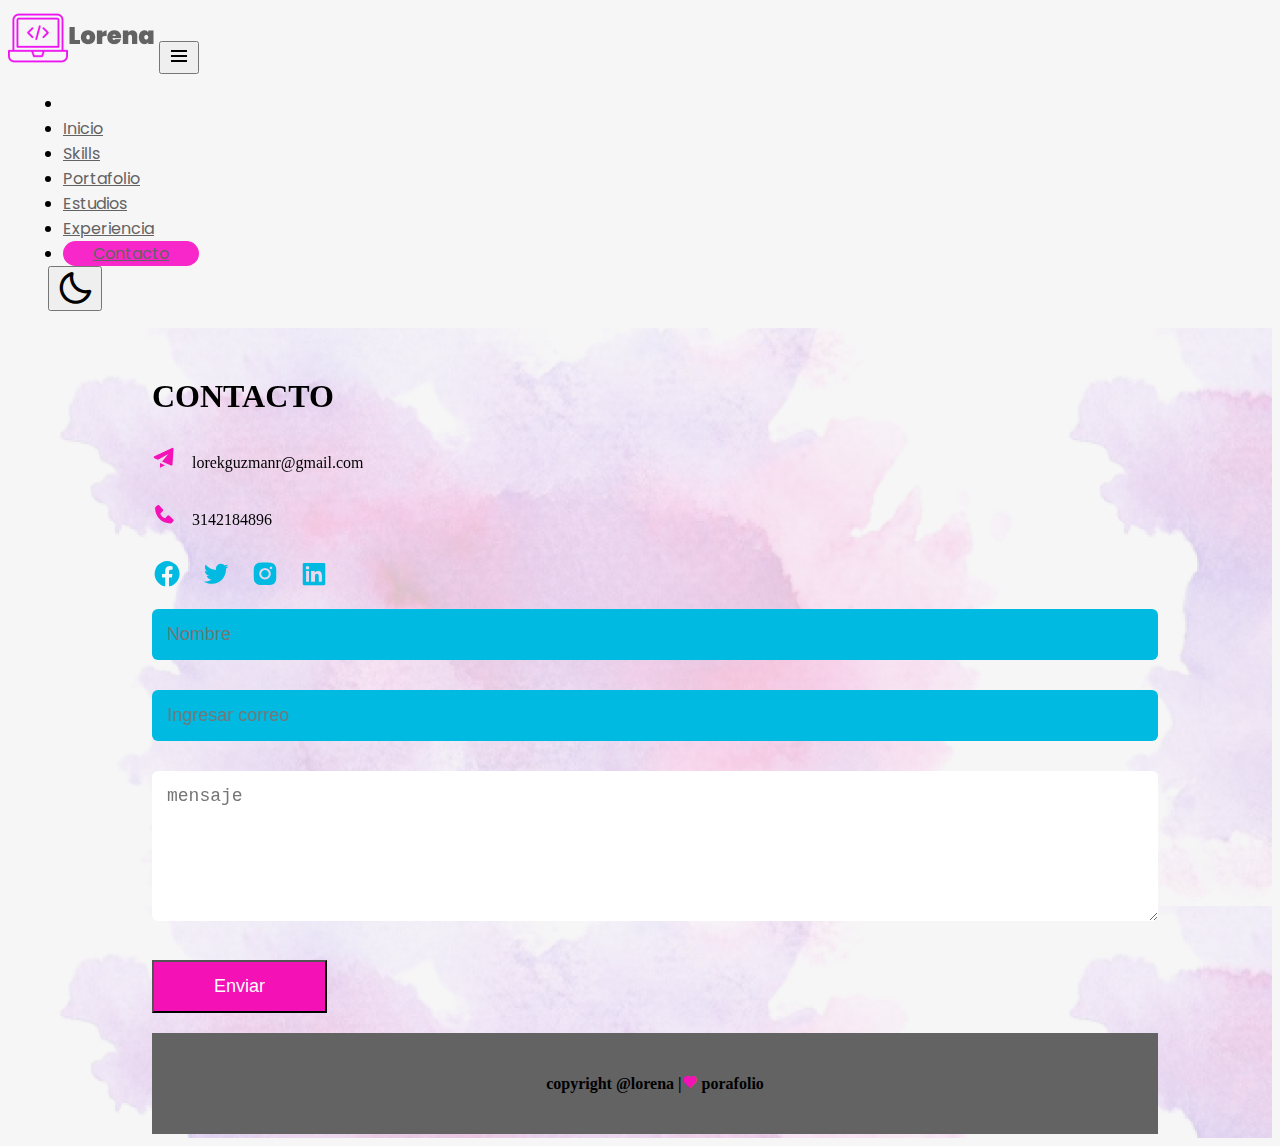
<file: contacto.html>
<!DOCTYPE html>
<html lang="es">
<head>
    <meta charset="UTF-8">
    <meta http-equiv="X-UA-Compatible" content="IE=edge">
    <meta name="viewport" content="width=device-width, initial-scale=1.0">
    <title>Lorena Katherine Guzman Ramirez / Portafolio Web</title>
    <link href="https://cdn.jsdelivr.net/npm/bootstrap@5.3.0-alpha1/dist/css/bootstrap.min.css" rel="stylesheet" integrity="sha384-GLhlTQ8iRABdZLl6O3oVMWSktQOp6b7In1Zl3/Jr59b6EGGoI1aFkw7cmDA6j6gD" crossorigin="anonymous">
    <link href='https://unpkg.com/boxicons@2.1.4/css/boxicons.min.css' rel='stylesheet'>


    <!-- michal -->

    <link href="https://unpkg.com/aos@2.3.1/dist/aos.css" rel="stylesheet">

    <link rel="stylesheet" href="css/contacto.css">
    <link rel="stylesheet" href="css/contacto1S.css">
   

</head>
<body id="body">

    <!-- Cabecera del sitio-->
    <header>
        <nav class="navbar navbar-expand-lg bg-portafolio ">
            <div class="container">
              <a class="navbar-brand" href="#"><img src="img/logo.png" alt=""></a>
              <button class="navbar-toggler" type="button" data-bs-toggle="collapse" data-bs-target="#navbarNav" aria-controls="navbarNav" aria-expanded="false" aria-label="Toggle navigation">
                <!--<span class="navbar-toggler-icon"></span>-->
                <img src="img/bx-menu.svg" alt="">
              </button>
              <div class="collapse navbar-collapse justify-content-end" id="navbarNav">
                <ul class="navbar-nav ">
                  <li class="nav-item">
                    <a class="nav-link active" aria-current="page" href="#"></a>
                  </li>
                  <li class="nav-item inicio">
                    <a class="nav-link" href="index.html">Inicio</a>
                  </li>
                  <li class="nav-item">
                    <a class="nav-link" href="skills.html">Skills</a>
                  </li>
                  <li class="nav-item">
                    <a class="nav-link" href="portafolio.html">Portafolio</a>
                  </li>
                  <li class="nav-it">
                    <a class="nav-link" href="estudios.html">Estudios</a>
                  </li>
                  <li class="nav-item">
                    <a class="nav-link" href="experiencia.html">Experiencia</a>
                  </li>
                  <li class="nav-item contacto">
                    <a class="nav-link" href="contacto.html">Contacto</a>
                 
                  </li>
                  <button onclick="dark()" id="btn"><div class="bx bx-moon" id="darkMode-icon"></div></button>
                  </li>
                </ul>
              </div>
            </div>
          </nav>
        </header>
        <main>
          <section class="container" >
            <div class="row">
              <div class="col-lg-6 contact-left" data-aos="fade-right"  data-aos-duration="2000">
                <h1 class="sub-tittle">CONTACTO</h1>
                <p><i class='bx bxs-paper-plane'></i>lorekguzmanr@gmail.com</p>
                <p><i class='bx bxs-phone'></i>3142184896</p>
                <div class="social-icon">
                  <a href=""><i class='bx bxl-facebook-circle'></i></a>
                  <a href=""><i class='bx bxl-twitter'></i></a>
                  <a href=""><i class='bx bxl-instagram-alt'></i></a>
                  <a href=""><i class='bx bxl-linkedin-square'></i></a>
                </div>
                

              </div>
              <div class="col-lg-6 contact-right" data-aos="fade-left"  data-aos-duration="2000">
                <form >
                  <input type="text" name="Name" placeholder="Nombre" requiered>
                  <input type="email" name="email" placeholder="Ingresar correo" required>
                  <textarea name="message" rows="6" placeholder="mensaje"></textarea>
                  <button type="submit" class="btn btn2">Enviar</button>
                </form>

              </div>
              <div class="copyright">
                <p>copyright @lorena |<i class='bx bxs-heart'></i> porafolio</p>
              </div>
        </div>
          </section>
        </main>

        <script src="https://unpkg.com/aos@2.3.1/dist/aos.js"></script>

        <script>
          AOS.init();
        </script>
          
    <script src="https://cdn.jsdelivr.net/npm/bootstrap@5.3.0-alpha1/dist/js/bootstrap.bundle.min.js" integrity="sha384-w76AqPfDkMBDXo30jS1Sgez6pr3x5MlQ1ZAGC+nuZB+EYdgRZgiwxhTBTkF7CXvN" crossorigin="anonymous"></script>
    <script src="js/main.js"></script>


</body>
</html>
</file>
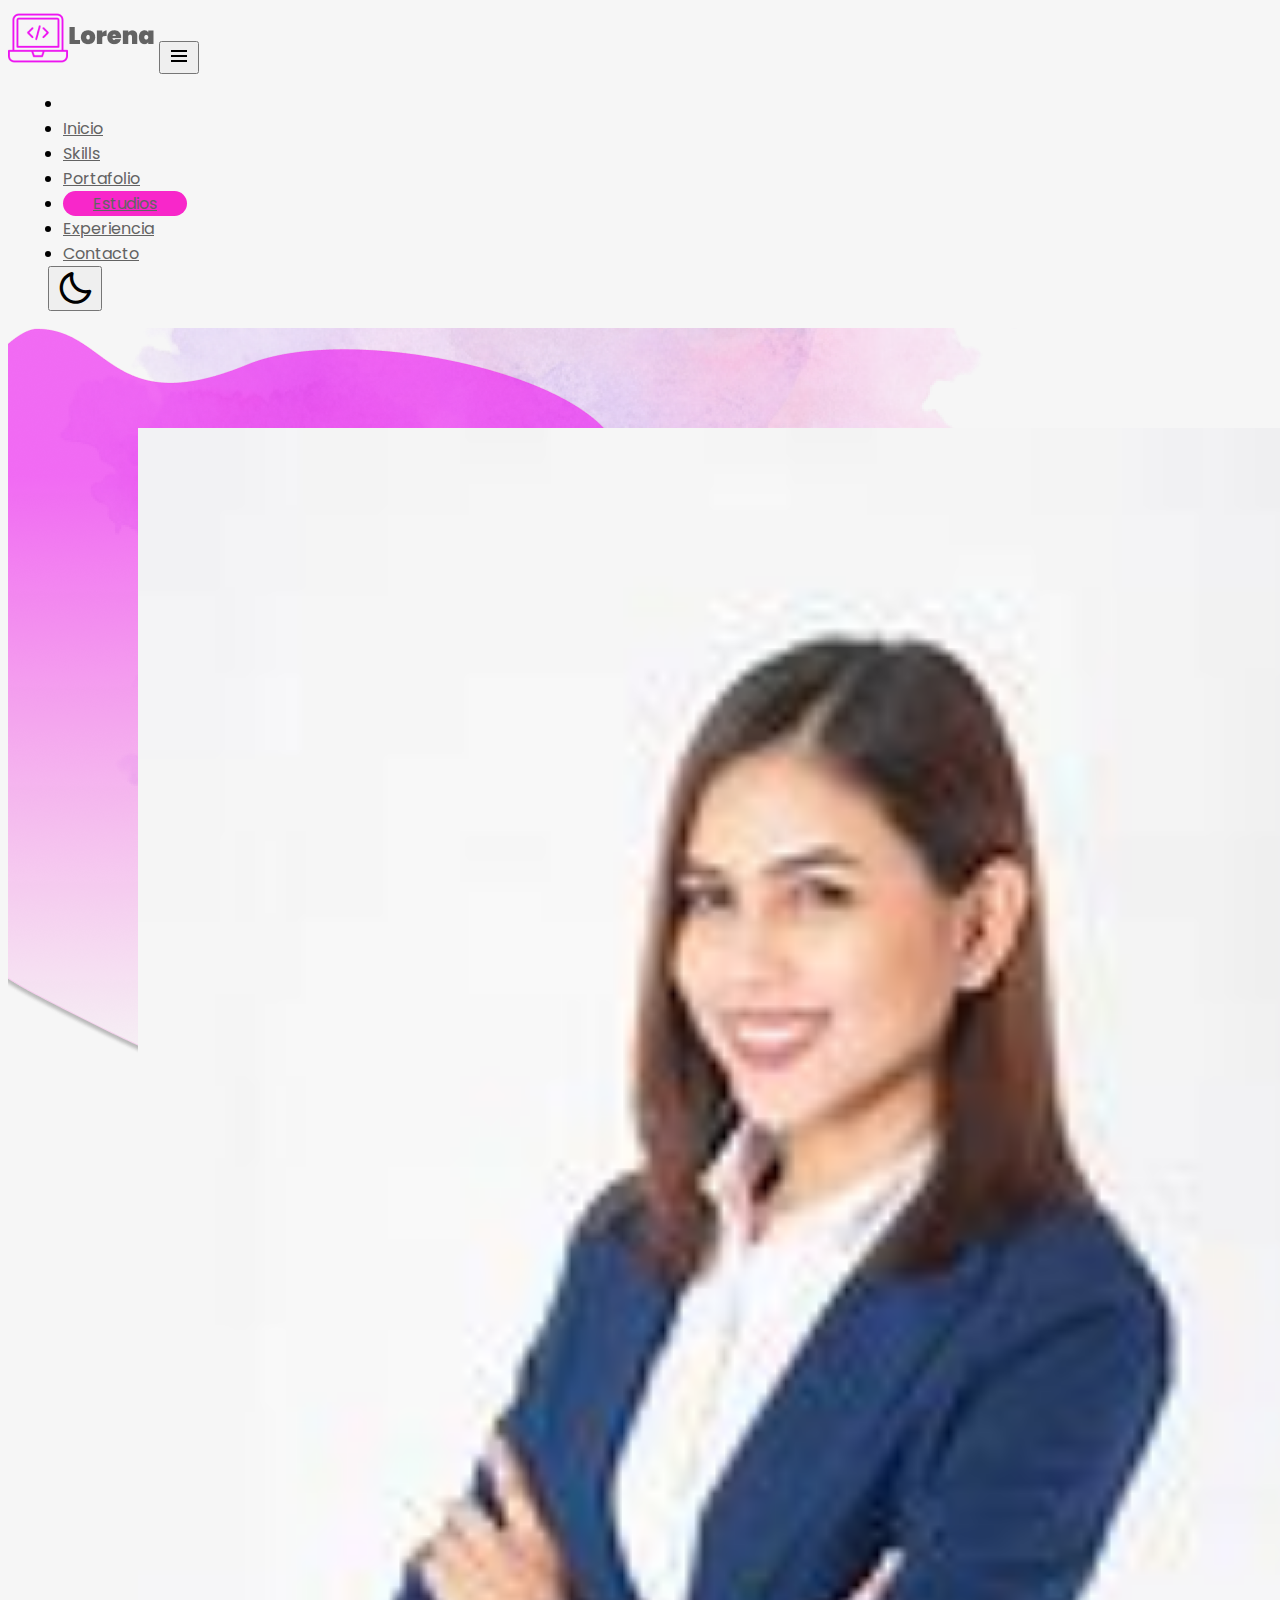
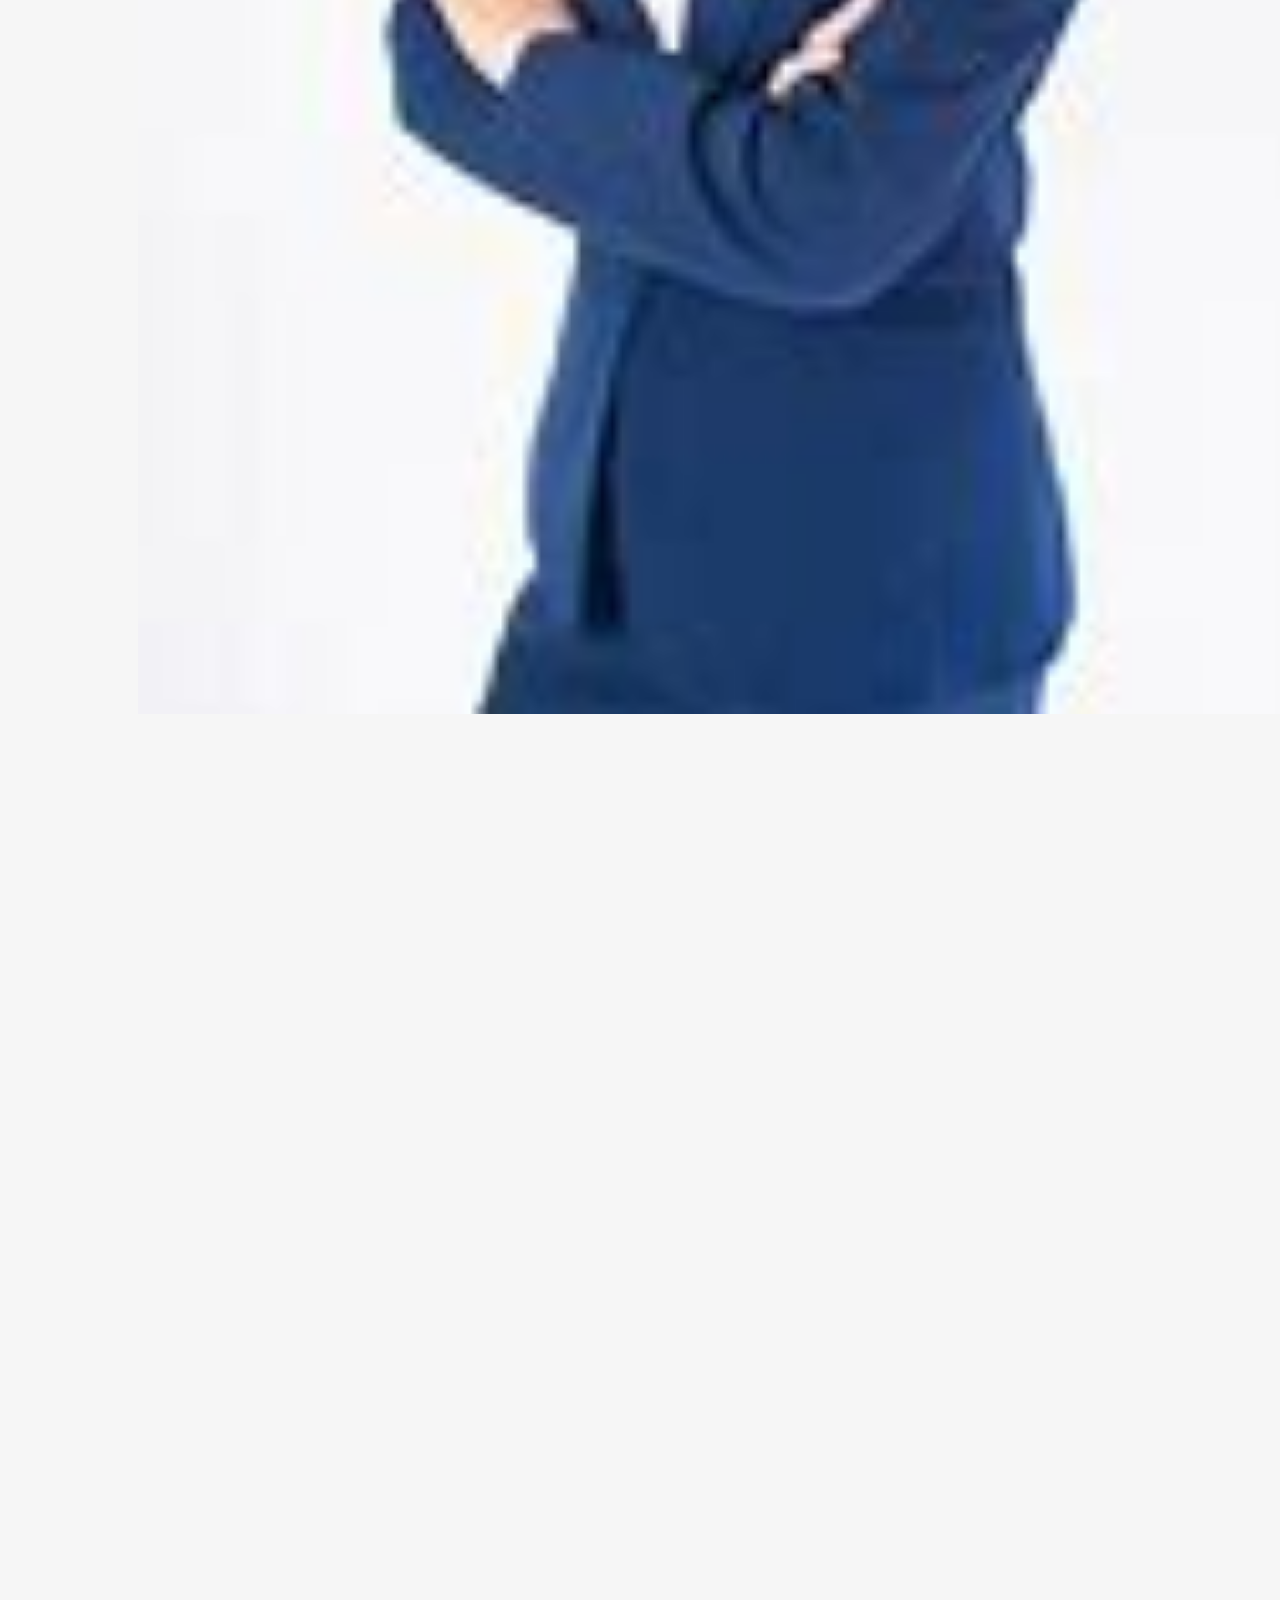
<file: estudios.html>
<!DOCTYPE html>
<html lang="es">
<head>
    <meta charset="UTF-8">
    <meta http-equiv="X-UA-Compatible" content="IE=edge">
    <meta name="viewport" content="width=device-width, initial-scale=1.0">
    <title>Lorena Katherine Guzman Ramirez / Portafolio Web</title>
    <link href="https://cdn.jsdelivr.net/npm/bootstrap@5.3.0-alpha1/dist/css/bootstrap.min.css" rel="stylesheet" integrity="sha384-GLhlTQ8iRABdZLl6O3oVMWSktQOp6b7In1Zl3/Jr59b6EGGoI1aFkw7cmDA6j6gD" crossorigin="anonymous">
    <link href='https://unpkg.com/boxicons@2.1.4/css/boxicons.min.css' rel='stylesheet'>
    <link href="https://unpkg.com/aos@2.3.1/dist/aos.css" rel="stylesheet">
    <link rel="stylesheet" href="css/estudios.css">
  
   

</head>
<body>

    <!-- Cabecera del sitio-->
    <header>
      <div id="hero1">
        <nav class="navbar navbar-expand-lg bg-portafolio ">
            <div class="container">
              <a class="navbar-brand" href="#"><img src="img/logo.png" alt=""></a>
              <button class="navbar-toggler" type="button" data-bs-toggle="collapse" data-bs-target="#navbarNav" aria-controls="navbarNav" aria-expanded="false" aria-label="Toggle navigation">
                <!--<span class="navbar-toggler-icon"></span>-->
                <img src="img/bx-menu.svg" alt="">
              </button>
              <div class="collapse navbar-collapse justify-content-end" id="navbarNav">
                <ul class="navbar-nav ">
                  <li class="nav-item">
                    <a class="nav-link active" aria-current="page" href="#"></a>
                  </li>
                  <li class="nav-item ">
                    <a class="nav-link" href="index.html">Inicio</a>
                  </li>
                  <li class="nav-item">
                    <a class="nav-link" href="skills.html">Skills</a>
                  </li>
                  <li class="nav-item">
                    <a class="nav-link" href="portafolio.html">Portafolio</a>
                  </li>
                  <li class="nav-it estudios" >
                    <a class="nav-link" href="estudios.html">Estudios</a>
                  </li>
                  <li class="nav-item">
                    <a class="nav-link" href="experiencia.html">Experiencia</a>
                  </li>
                  <li class="nav-item">
                    <a class="nav-link" href="contacto.html">Contacto</a>
                 
                  </li>
                  <button onclick="dark()" id="btn"><div class="bx bx-moon" id="darkMode-icon"></div></button>
                  </li>
                </ul>
              </div>
            </div>
          </nav>

          <div class="container-fluid"  data-aos="fade-up"
          data-aos-duration="3000">
     
            <div class="row">
              <div class="col-md-3 hero-left">
                  
                <img src="img/Vector 3.png"alt="Imagen 1" class="imagen1">
                <img src="img/foto2.jpg" alt="Imagen 2" class="imagen2"data-aos="fade-left"
                data-aos-anchor="#example-anchor"
                data-aos-offset="500"
                data-aos-duration="500">
                
                  
            
              </div>
                <div class="col-md-2 hero-right">
                
                  <img src="img/mancha.png" alt="">
                </div>
                
                <div class="col-md-2 " data-aos="zoom-out-left" data-aos-duration="2000">
                  <h1>ESTUDIOS</h1>
                    <div class="card card1">
                      <h5>PRIMARIA</h5>
                      <img src="img/bxs-edit 1.png" alt="">
                      <p>
                        <button class="btn btn-primary" type="button" data-bs-toggle="collapse" data-bs-target="#collapseWidthExample" aria-expanded="false" aria-controls="collapseWidthExample">
                          <i class='bx bxs-chevron-down'></i>
                        </button>
                      </p>
                      <div style="min-height: 130px;">
                        <div class="collapse collapse-horizontal" id="collapseWidthExample">
                          <div class="card card-body" style="width: 400px;">
                            This is some placeholder content for a horizontal collapse. It's hidden by default and shown when triggered.
                          </div>
                        </div>
                      </div>
                                           


      
                    </div>
                  <div class="col-md-2"  >
                    <div class="card card2">
                      <h5>SECUNDARIA</h5>
                      <img src="img/bxs-graduation 1.png" alt="">
                      <p>
                        <button class="btn btn-primary" type="button" data-bs-toggle="collapse" data-bs-target="#collapseWidthExample" aria-expanded="false" aria-controls="collapseWidthExample">
                          <i class='bx bxs-chevron-down'></i>
                        </button>
                      </p>
                      <div style="min-height: 130px;">
                        <div class="collapse collapse-horizontal" id="collapseWidthExample">
                          <div class="card card-body" style="width: 400px;">
                            This is some placeholder content for a horizontal collapse. It's hidden by default and shown when triggered.
                          </div>
                        </div>
                      </div>
      
                    </div>
                  </div>
                </div>
                <div class="col-md-1 " data-aos="zoom-out-left" data-aos-duration="2000">
                    <div class="card card3">
                      <h5>TECNOLOGIA</h5>
                      <img src="img/bx-book-bookmark (1) 1.png" alt="">
                      <p>
                        <button class="btn btn-primary" type="button" data-bs-toggle="collapse" data-bs-target="#collapseWidthExample" aria-expanded="false" aria-controls="collapseWidthExample">
                          <i class='bx bxs-chevron-down'></i>
                        </button>
                      </p>
                      <div style="min-height: 130px;">
                        <div class="collapse collapse-horizontal" id="collapseWidthExample">
                          <div class="card card-body" style="width: 400px;">
                            This is some placeholder content for a horizontal collapse. It's hidden by default and shown when triggered.
                          </div>
                        </div>
                      </div>
      
                    </div>
                  <div class="col-md-3 "data-aos="zoom-out-right" data-aos-duration="2000">
                    <div class="card card4">
                      <h5>INGENIERIA</h5>
                      <img src="img/bxs-layer 1.png" alt="">
                      <p>
                        <button class="btn btn-primary" type="button" data-bs-toggle="collapse" data-bs-target="#collapseWidthExample" aria-expanded="false" aria-controls="collapseWidthExample">
                          <i class='bx bxs-chevron-down'></i>
                        </button>
                      </p>
                      <div style="min-height: 130px;">
                        <div class="collapse collapse-horizontal" id="collapseWidthExample">
                          <div class="card card-body" style="width: 400px;">
                            This is some placeholder content for a horizontal collapse. It's hidden by default and shown when triggered.
                          </div>
                        </div>
                      </div>
      
                    </div>
                </div>
                   </div>
      
                  </div>
      
                

            </div>     
            
          </div>
        
          <script src="https://unpkg.com/aos@2.3.1/dist/aos.js"></script>

          <script>
            AOS.init();
          </script>
         
        
          
    <script src="https://cdn.jsdelivr.net/npm/bootstrap@5.3.0-alpha1/dist/js/bootstrap.bundle.min.js" integrity="sha384-w76AqPfDkMBDXo30jS1Sgez6pr3x5MlQ1ZAGC+nuZB+EYdgRZgiwxhTBTkF7CXvN" crossorigin="anonymous"></script>
    <script src="js/main.js"></script>


</body>
</html>
</file>
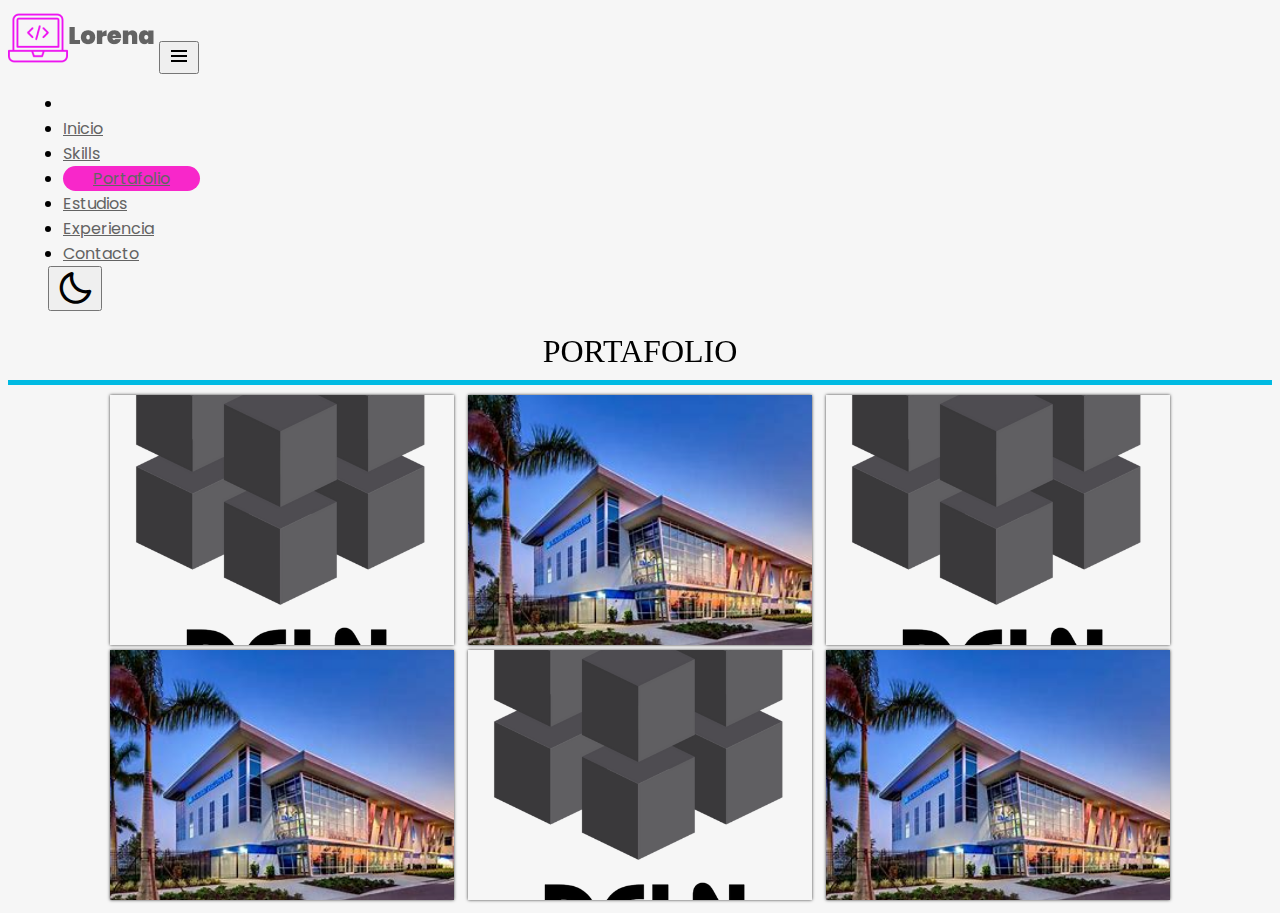
<file: portafolio.html>
<!DOCTYPE html>
<html lang="es">
<head>
    <meta charset="UTF-8">
    <meta http-equiv="X-UA-Compatible" content="IE=edge">
    <meta name="viewport" content="width=device-width, initial-scale=1.0">
    <title>Lorena Katherine Guzman Ramirez | Portafolio Web</title>
    <link href="https://cdn.jsdelivr.net/npm/bootstrap@5.3.0-alpha1/dist/css/bootstrap.min.css" rel="stylesheet" integrity="sha384-GLhlTQ8iRABdZLl6O3oVMWSktQOp6b7In1Zl3/Jr59b6EGGoI1aFkw7cmDA6j6gD" crossorigin="anonymous">
    <link href='https://unpkg.com/boxicons@2.1.4/css/boxicons.min.css' rel='stylesheet'>
    <link href="https://unpkg.com/aos@2.3.1/dist/aos.css" rel="stylesheet">
    <link rel="stylesheet" href="css/portafolio.css">
   
   

</head>
<body>

    <!-- Cabecera del sitio-->
    <header>
        <nav class="navbar navbar-expand-lg bg-portafolio ">
            <div class="container">
              <a class="navbar-brand" href="#"><img src="img/logo.png" alt=""></a>
              <button class="navbar-toggler" type="button" data-bs-toggle="collapse" data-bs-target="#navbarNav" aria-controls="navbarNav" aria-expanded="false" aria-label="Toggle navigation">
                <!--<span class="navbar-toggler-icon"></span>-->
                <img src="img/bx-menu.svg" alt="">
              </button>
              <div class="collapse navbar-collapse justify-content-end" id="navbarNav">
                <ul class="navbar-nav "> 
                  <li class="nav-item">
                    <a class="nav-link active" aria-current="page" href="#"></a>
                  </li>
                  <li class="nav-item inicio">
                    <a class="nav-link" href="index.html">Inicio</a>
                  </li>
                  <li class="nav-item">
                    <a class="nav-link" href="skills.html">Skills</a>
                  </li>
                  <li class="nav-item portafolio">
                    <a class="nav-link" href="portafolio.html">Portafolio</a>
                  </li>
                  <li class="nav-it">
                    <a class="nav-link" href="estudios.html">Estudios</a>
                  </li>
                  <li class="nav-item">
                    <a class="nav-link" href="experiencia.html">Experiencia</a>
                  </li>
                  <li class="nav-item">
                    <a class="nav-link" href="contacto.html">Contacto</a>
                 
                  </li>
                  <button onclick="dark()" id="btn"><div class="bx bx-moon" id="darkMode-icon"></div></button>
                  </li>
                </ul>
              </div>
            </div>
          </nav>
        </header>
         <main>
          <section class="portafolio1" id="portafolio">
            
            
            <div class="galeria" data-aos="flip-left"
            data-aos-easing="ease-out-cubic"
            data-aos-duration="2000">
       
              <h1>PORTAFOLIO</h1>
              <div class="linea"></div>
              <div class="contenedor-imagenes">
                  <div class="imagen">
                      <img src="img/unnamed.png" alt="">
                      <div class="overlay">
                          <h2>Proyecto DELN</h2>
                          <P>Lorem ipsum dolor sit amet consectetur, adipisicing elit. Hic, non iusto.</P>
                      </div>
                  </div>
                  <div class="imagen">
                      <img src="img/portafolio.jpg" alt="">
                      <div class="overlay">
                          <h2>proyecto</h2>
                          <p>Lorem ipsum dolor sit amet consectetur adipisicing elit. Nemo, numquam maiores!</p>
                      </div>
                  </div>
                  <div class="imagen">
                      <img src="img/unnamed.png" alt="">
                      <div class="overlay">
                          <h2>proyecto1</h2>
                          <p>Lorem ipsum dolor sit amet consectetur, adipisicing elit. Minima, quae enim.</p>
                      </div>
                  </div>
                  <div class="imagen">
                      <img src="img/portafolio.jpg" alt="">
                      <div class="overlay">
                          <h2>proyecto2</h2>
                          <p>Lorem ipsum dolor, sit amet consectetur adipisicing elit. Quisquam, suscipit atque?</p>
                      </div>
                  </div>
                  <div class="imagen">
                      <img src="img/unnamed.png" alt="">
                      <div class="overlay">
                          <h2>proyecto3</h2>
                          <p>Lorem ipsum dolor sit amet consectetur adipisicing elit. Laborum, tempora quisquam.</p>
                      </div>
                  </div>
                  <div class="imagen">
                    <img src="img/portafolio.jpg" alt="">
                    <div class="overlay">
                        <h2>proyecto4</h2>
                        <p>Lorem ipsum dolor sit amet consectetur adipisicing elit. Laborum, tempora quisquam.</p>
                    </div>
                </div>
                 
              

          </section>
            
          
         </main>
         <script src="https://unpkg.com/aos@2.3.1/dist/aos.js"></script>

         <script>
           AOS.init();
         </script>
           
    <script src="https://cdn.jsdelivr.net/npm/bootstrap@5.3.0-alpha1/dist/js/bootstrap.bundle.min.js" integrity="sha384-w76AqPfDkMBDXo30jS1Sgez6pr3x5MlQ1ZAGC+nuZB+EYdgRZgiwxhTBTkF7CXvN" crossorigin="anonymous"></script>
    <script src="js/main.js"></script>


</body>
</html>
</file>
<file: css/contacto.css>
@import url('https://fonts.googleapis.com/css2?family=Poppins:ital,wght@0,300;0,400;0,500;0,600;0,700;0,800;0,900;1,200;1,300;1,400;1,500;1,600;1,700;1,800;1,900&display=swap');
@import url('https://fonts.googleapis.com/css2?family=Poppins:wght@100;600;900&display=swap');
/*variables de css */

:root{
--font-title :  'Poppins', sans-serif;

--font-texts : 'Poppins', sans-serif;
--size-titles : 40px;
--size-texts : 18px;
--color-green: #636363;

}


  
/* .dark-mode {
  
  background: #7d69cc;
  color: #fdfdfd;
  box-shadow:  rgba(0, 0, 0, .2);
} */

*
{
    transition: 1s  linear;
}

body{
    background: #F6F6F6;
}

.bg-portafolio{
    background: #F6F6F6;
    font-family: var(--font-title);
    display: flex;
    }
    
    nav ul li{
        margin: 0 15px;
    }
    
    nav ul li a{
        color: var(--color-green)!important;
    }

.btn-portafolio{
    width: 180px;
    color: #FFFCFC;
    font-size: 15px;
    padding: 12px 0;
    background: #F827CA;
    border: 0;
    border-radius: 20px;
    outline: none;
    margin-top: 30px;
    margin-left: 350px;
    margin-top: 50px;
}

nav ul li.contacto a{

    display: block;
   padding-left: 30px !important;
   padding-right: 30px !important;
   color:#636363 ;
   background: #F827CA;
   border-radius: 20px;


}

nav ul li a:hover {
    background-color: #F411B5;
    border-radius: 25px;
  }


  .contact-left{
    flex-basis: 35%;
  }

  .contact-right{
    flex-basis: 60%;
  }

  .contact-left p{
    margin-top: 30px;
  }

  .contact-left p i{
    color: #F411B5;
    margin-right: 15px;
    font-size: 25px;
  }

  .social-icon{
    margin-top: 30px;
  }

.social-icon a{

text-decoration: none;
font-size: 30px;
margin-right: 15px;
color: #00BAE2;
display: inline-block;
transition: transform 0.5s;
  }

  
  #darkMode-icon{
    font-size: 2.4rem;
    color: #000;
    cursor: pointer;
  }

  .social-icon a:hover{
    color: #636363;
    transform: translateY(-5px);
  }

  .btn.btn2{
    display: inline-block;
    background: #F411B5;
    color: #fff;
  }

  .contact-right form{
    width: 100%;
  }

  form input, form textarea{
    width: 100%;
    border: 0;
    outline: none;
    background: #00BAE2;
    padding: 15px;
    margin: 15px 0;
    color: #fff;
    font-size: 18px;
    border-radius: 6px;
  }

  form .btn2{
    padding: 14px 60px;
    font-size: 18px;
    margin-top: 20px;
    cursor: pointer;
  }

  .copyright{
    width: 100%;
    text-align: center;
    padding: 25px 15px;
    background: #636363;
    font-weight: 600;
    margin-top: 20px;
  }

  .copyright i{
    color: #F411B5;
  }

  h1{
    margin-top: 45px;
    color: #000;
  }

  
main {
    margin:  auto;
    background-image: url(../img/mancha.png);
    height: 90vh;
    display: flex;
    place-content: center;
    place-items: center;
}
</file>
<file: css/contacto1S.css>
.modo-oscuro{
    background-color:#7d69cc;

  }
  
  .modo-oscuro h1{
    color: #ffffff;
  }
  
  .modo-oscuro form input, form textarea{
    width: 100%;
    border: 0;
    outline: none;
    background: #ffffff;
    padding: 15px;
    margin: 15px 0;
    color: #7d69cc;
    font-size: 18px;
    border-radius: 6px;

  }
  
  
  .modo-oscuro  .social-icon a{
  
    text-decoration: none;
    font-size: 30px;
    margin-right: 15px;
    color: #ffffff;
    display: inline-block;
    transition: transform 0.5s;
      }
</file>
<file: css/estudios.css>
@import url('https://fonts.googleapis.com/css2?family=Poppins:ital,wght@0,300;0,400;0,500;0,600;0,700;0,800;0,900;1,200;1,300;1,400;1,500;1,600;1,700;1,800;1,900&display=swap');
@import url('https://fonts.googleapis.com/css2?family=Poppins:wght@100;600;900&display=swap');
/*variables de css */

:root{
--font-title :  'Poppins', sans-serif;

--font-texts : 'Poppins', sans-serif;
--size-titles : 40px;
--size-texts : 18px;
--color-green: #636363;

}
body{
    background: #F6F6F6;
}

.bg-portafolio{
    background: #F6F6F6;
    font-family: var(--font-title);
    display: flex;
    }
    
    nav ul li{
        margin: 0 15px;
    }
    
    nav ul li a{
        color: var(--color-green)!important;
    }

.btn-portafolio{
    width: 180px;
    color: #FFFCFC;
    font-size: 15px;
    padding: 12px 0;
    background: #F827CA;
    border: 0;
    border-radius: 20px;
    outline: none;
    margin-top: 30px;
    margin-left: 350px;
    margin-top: 50px;
}

nav ul li.estudios a{

    display: block;
   padding-left: 30px !important;
   padding-right: 30px !important;
   color:#636363 ;
   background: #F827CA;
   border-radius: 20px;


}

nav ul li a:hover {
    background-color: #F411B5;
    border-radius: 25px;
  }

  
  #hero1 {
    background: url("../img/mancha.png")no-repeat;
    width: 100%;
    height: 100vh;
   position: relative;
   margin-right: 5000px;
}

#hero1.row .hero-left::after{
    content: "";
    position: fixed;
    top: 0px;
    right: 0px;
    width:35%;
    height: 100vh;

  
}

.card{
    width: 200px;
    height: 230px;
    display: inline-block;
    border-radius: 10px;
    padding: 15px 25px;
    box-sizing: border-box;
    cursor: pointer;
    margin: 10px 15px;
    margin-top: 100px;
    margin-left: 200px;
    background-size: cover;
    background-position: center;
    transition: transform 0.5s;
}

.card:hover{
    transform: translateY(-10px);
}

h5{
    color: #636363;
    text-shadow: 0 0 5px #999;
    text-align: center;
}

h1{
    color: #000000;
    text-align: center;
}

.btn-btn-primary{
    width: 70px;
}
#darkMode-icon{
    font-size: 2.4rem;
    color: #000;
    cursor: pointer;
  }

  .modo-oscuro{
    background-color:#7d69cc;

  }

  .modo-oscuro h1 {
    color: #ffffff;
  }

  div {
    position: relative;
  }
  
  .imagen1 {
    position: absolute;
    
    left: 0;
    z-index: 1;
    background-size: cover;
  }
  
  .imagen2 {
    position: absolute;
   top: 0;
    left: 0;
    z-index: 2;
    background-size: cover;
    width: 100%;
    margin-top: 100px;
    margin-left: 130px;
  }
</file>
<file: css/portafolio.css>
@import url('https://fonts.googleapis.com/css2?family=Poppins:ital,wght@0,300;0,400;0,500;0,600;0,700;0,800;0,900;1,200;1,300;1,400;1,500;1,600;1,700;1,800;1,900&display=swap');
@import url('https://fonts.googleapis.com/css2?family=Poppins:wght@100;600;900&display=swap');
/*variables de css */

:root{
--font-title :  'Poppins', sans-serif;

--font-texts : 'Poppins', sans-serif;
--size-titles : 40px;
--size-texts : 18px;
--color-green: #636363;
}


body{

    background: #F6F6F6;
}
body{
    background: #F6F6F6;
    overflow-x: hidden;
}

body::-webkit-scrollbar{
    width: 12px;
    background-color:#D9D9D9;

}

body::-webkit-scrollbar-thumb{
    background:#F827CA;
    border-radius: 10px;
    
}

body::-webkit-scrollbar:hover{
    background-color: #b9b8b8;
}

.bg-portafolio{
    background: #F6F6F6;
    font-family: var(--font-title);
    display: flex;
    }
    
    nav ul li{
        margin: 0 15px;
    }
    
    nav ul li a{
        color: var(--color-green)!important;
    }

.btn-portafolio{
    width: 180px;
    color: #FFFCFC;
    font-size: 15px;
    padding: 12px 0;
    background: #F827CA;
    border: 0;
    border-radius: 20px;
    outline: none;
    margin-top: 30px;
    margin-left: 350px;
    margin-top: 50px;
}

nav ul li.portafolio a{

    display: block;
   padding-left: 30px !important;
   padding-right: 30px !important;
   color:#636363 ;
   background: #F827CA;
   border-radius: 20px;


}

nav ul li a:hover {
    background-color: #F411B5;
    border-radius: 25px;
  }

  .galeria{
    font-family: 'open sans';
}

.galeria h1{
    text-align: center;
    margin:5px 0 10px 0;
    
    font-weight: 200;
    color: #000000;
}

.linea{
    border-top: 5px solid#00BAE2;
    margin-bottom: 10px;
}

.contenedor-imagenes{
    display:flex;
    width: 85%;
    margin: auto;
    justify-content: space-around;
    flex-wrap: wrap;
    border-radius:3px;
}

.contenedor-imagenes .imagen{
    width: 32%;
    position: relative;
    height:250px;
    margin-bottom:5px;
    box-shadow: 0px 0px 3px 0px rgba(0, 0, 0, .75)
}
.imagen img{
    width: 100%;
    height:100%;
    object-fit: cover;
}

.overlay{
    position: absolute;
    bottom: 0;
    left: 0;
    background:linear-gradient(#F411B5,#fff)  ;
    width: 100%;
    height: 0;
    overflow: hidden;
    transition: .5s ease;
}

.overlay h2{
    color: #fff;
    font-weight: 300;
    font-size:30px;
    position: absolute;
    top: 50%;
    left:50%;
    text-align: center;
    transform: translate(-50%, -50%);
}

.imagen:hover .overlay{
    height:100%;
    cursor: pointer;
}

#darkMode-icon{
    font-size: 2.4rem;
    color: #000;
    cursor: pointer;
  }

  .modo-oscuro{
    background-color:#7d69cc;

  }

  .modo-oscuro h1 {
    color: #ffffff;
  }

@media screen and (max-width:1000px){
    .contenedor-imagenes{
        width: 95%;
    }
}

@media screen and (max-width:700px){
    .contenedor-imagenes{
        width: 90%;
    }
    .contenedor-imagenes .imagen{
        width: 48%;
    }
}

@media screen and (max-width:450px){
    h1{
        font-size:22px;
    }
    .contenedor-imagenes{
        width: 98%;
    }
    .contenedor-imagenes .imagen{
        width: 80%;
    }

}
</file>
